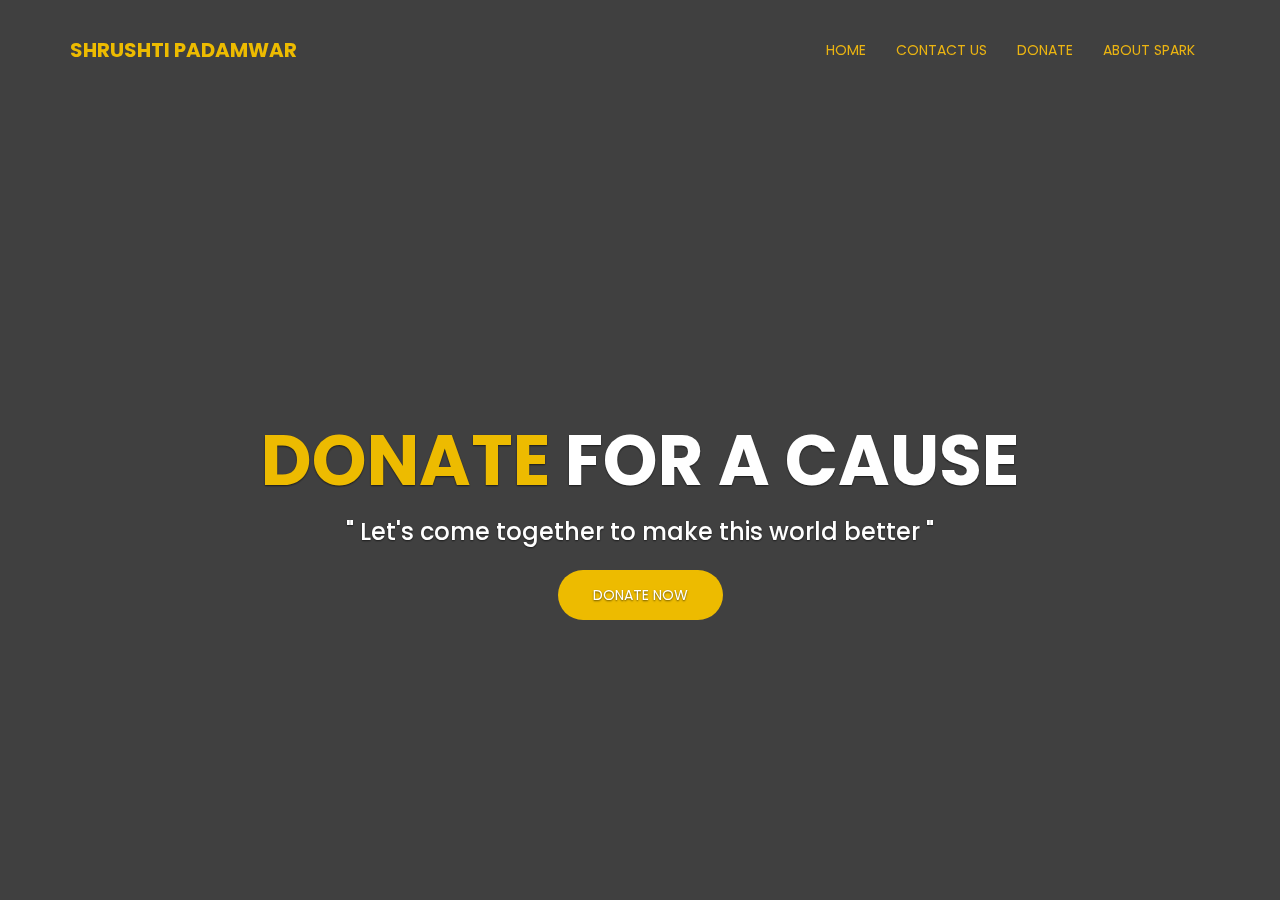
<file: index.html>
<!DOCTYPE html>
<html lang="en">
<head>
    <meta charset="utf-8">
    <meta http-equiv="X-UA-Compatible" content="IE=edge">
    <meta name="viewport" content="width=device-width, initial-scale=1">
    <title>payment gateway integration</title>
    <link href="https://fonts.googleapis.com/css2?family=Poppins:wght@300;400;500;600;700;900&display=swap" rel="stylesheet">
    <link href="https://cdnjs.cloudflare.com/ajax/libs/twitter-bootstrap/3.3.7/css/bootstrap.min.css" rel="stylesheet">
    <link href="https://cdnjs.cloudflare.com/ajax/libs/animate.css/3.6.2/animate.min.css" rel="stylesheet">
    <link rel="stylesheet" href="style.css">    

</head>
<body>

    <header>
        <nav class="navbar navbar-default navbar-fixed-top navbar-inverse">
            <div class="container">
                
                <div class="navbar-header">
                    <button type="button" class="navbar-toggle collapsed" data-toggle="collapse" data-target="#bs-example-navbar-collapse-1" aria-expanded="false">
                        <span class="sr-only">Toggle navigation</span>
                        <span class="icon-bar"></span>
                        <span class="icon-bar"></span>
                        <span class="icon-bar"></span>
                    </button>
                    <a class="navbar-brand" href="#">SHRUSHTI PADAMWAR</a>
                </div>

             
                <div class="collapse navbar-collapse" id="bs-example-navbar-collapse-1">

                    <ul class="nav navbar-nav navbar-right">
                        <li><a href="index.html">Home</a></li>
                       
                        <li><a href="contact.html">contact Us</a></li>
                        <li><a href="about.html">Donate</a></li>
                        <li><a href="https://www.thesparksfoundationsingapore.org/">About spark</a></li>
                       
                    </ul>
                </div>
            </div>
        </nav>


        
            

            <div class="carousel-inner" role="listbox">
                <div class="item active">
                    
                <div class="item">
                    <div class="banner" style="background-image: linear-gradient(rgba(0,0,0,0.75),rgba(0,0,0,0.75)), url('https://t4.ftcdn.net/jpg/02/67/58/75/360_F_267587521_Da750a8myREMbgk1Fuoazrn4qZEJpCdt.jpg')"></div>
                    <div class="carousel-caption">
                        <h2 class="animated zoomIn" style="animation-delay: 1s"><span>Donate </span>For a cause</h2>
                        <h3 class="animated fadeInLeft" style="animation-delay: 2s">" Let's come together to make this world better "</h3>
                        <p class="animated bounceInRight" style="animation-delay: 3s"><a href="donate.html">donate now</a></p>
                    </div>
                </div>

            </div>

           
        </div>

    </header>

    <script src="https://cdnjs.cloudflare.com/ajax/libs/jquery/3.5.1/jquery.min.js"></script>
    <script src="https://cdnjs.cloudflare.com/ajax/libs/twitter-bootstrap/3.3.7/js/bootstrap.min.js"></script>
</body>
</html>
</file>
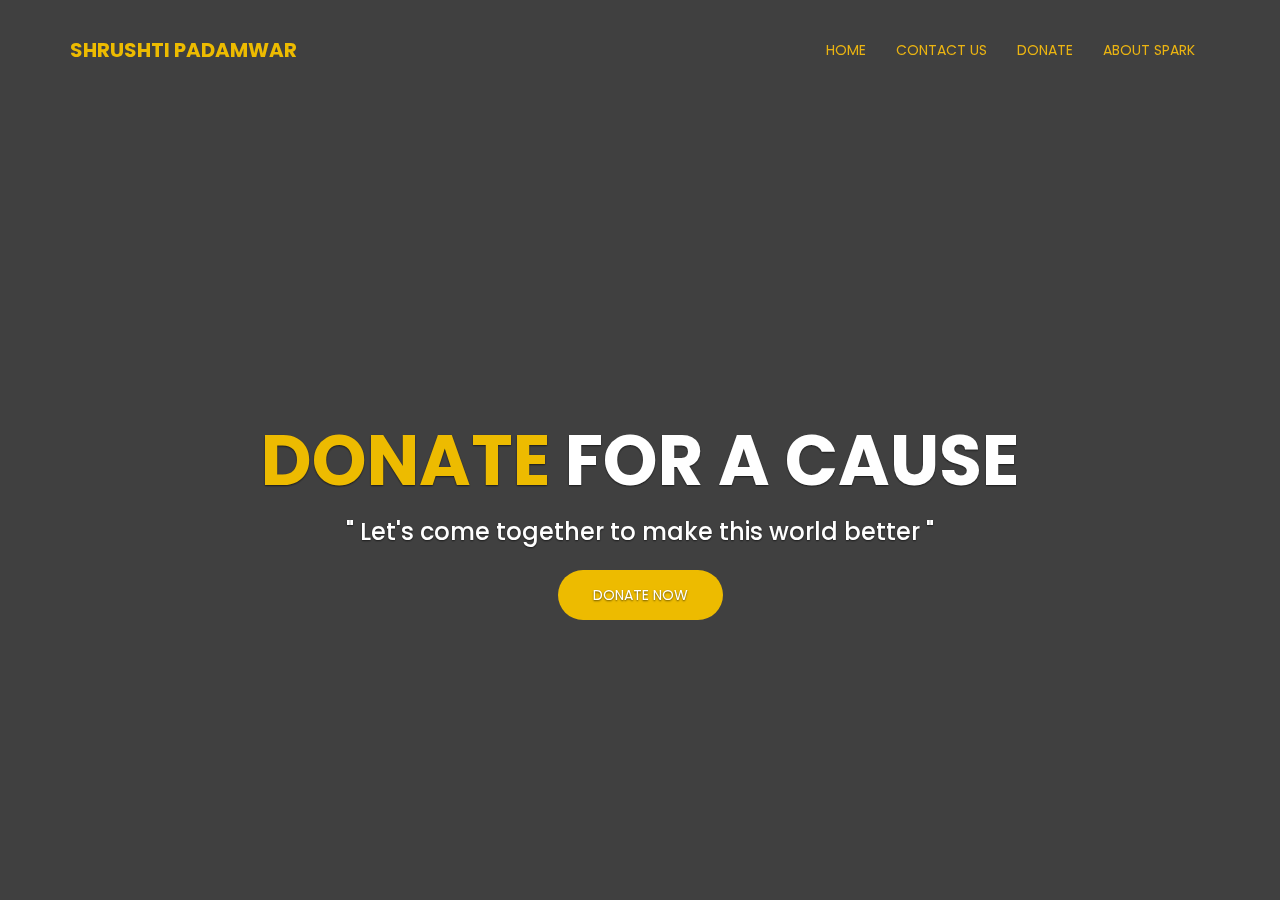
<file: The spark Foundation/index.html>
<!DOCTYPE html>
<html lang="en">
<head>
    <meta charset="utf-8">
    <meta http-equiv="X-UA-Compatible" content="IE=edge">
    <meta name="viewport" content="width=device-width, initial-scale=1">
    <title>Responsive Homepage design with Bootstrap and Animate css</title>
    <link href="https://fonts.googleapis.com/css2?family=Poppins:wght@300;400;500;600;700;900&display=swap" rel="stylesheet">
    <link href="https://cdnjs.cloudflare.com/ajax/libs/twitter-bootstrap/3.3.7/css/bootstrap.min.css" rel="stylesheet">
    <link href="https://cdnjs.cloudflare.com/ajax/libs/animate.css/3.6.2/animate.min.css" rel="stylesheet">
    <link rel="stylesheet" href="style.css">    

</head>
<body>

    <header>
        <nav class="navbar navbar-default navbar-fixed-top navbar-inverse">
            <div class="container">
                
                <div class="navbar-header">
                    <button type="button" class="navbar-toggle collapsed" data-toggle="collapse" data-target="#bs-example-navbar-collapse-1" aria-expanded="false">
                        <span class="sr-only">Toggle navigation</span>
                        <span class="icon-bar"></span>
                        <span class="icon-bar"></span>
                        <span class="icon-bar"></span>
                    </button>
                    <a class="navbar-brand" href="#">SHRUSHTI PADAMWAR</a>
                </div>

             
                <div class="collapse navbar-collapse" id="bs-example-navbar-collapse-1">

                    <ul class="nav navbar-nav navbar-right">
                        <li><a href="index.html">Home</a></li>
                       
                        <li><a href="contact.html">contact Us</a></li>
                        <li><a href="about.html">Donate</a></li>
                        <li><a href="https://www.thesparksfoundationsingapore.org/">About spark</a></li>
                       
                    </ul>
                </div>
            </div>
        </nav>


        
            

            <div class="carousel-inner" role="listbox">
                <div class="item active">
                    
                <div class="item">
                    <div class="banner" style="background-image: linear-gradient(rgba(0,0,0,0.75),rgba(0,0,0,0.75)), url('https://t4.ftcdn.net/jpg/02/67/58/75/360_F_267587521_Da750a8myREMbgk1Fuoazrn4qZEJpCdt.jpg')"></div>
                    <div class="carousel-caption">
                        <h2 class="animated zoomIn" style="animation-delay: 1s"><span>Donate </span>For a cause</h2>
                        <h3 class="animated fadeInLeft" style="animation-delay: 2s">" Let's come together to make this world better "</h3>
                        <p class="animated bounceInRight" style="animation-delay: 3s"><a href="donate.html">donate now</a></p>
                    </div>
                </div>

            </div>

           
        </div>

    </header>

    <script src="https://cdnjs.cloudflare.com/ajax/libs/jquery/3.5.1/jquery.min.js"></script>
    <script src="https://cdnjs.cloudflare.com/ajax/libs/twitter-bootstrap/3.3.7/js/bootstrap.min.js"></script>
</body>
</html>
</file>
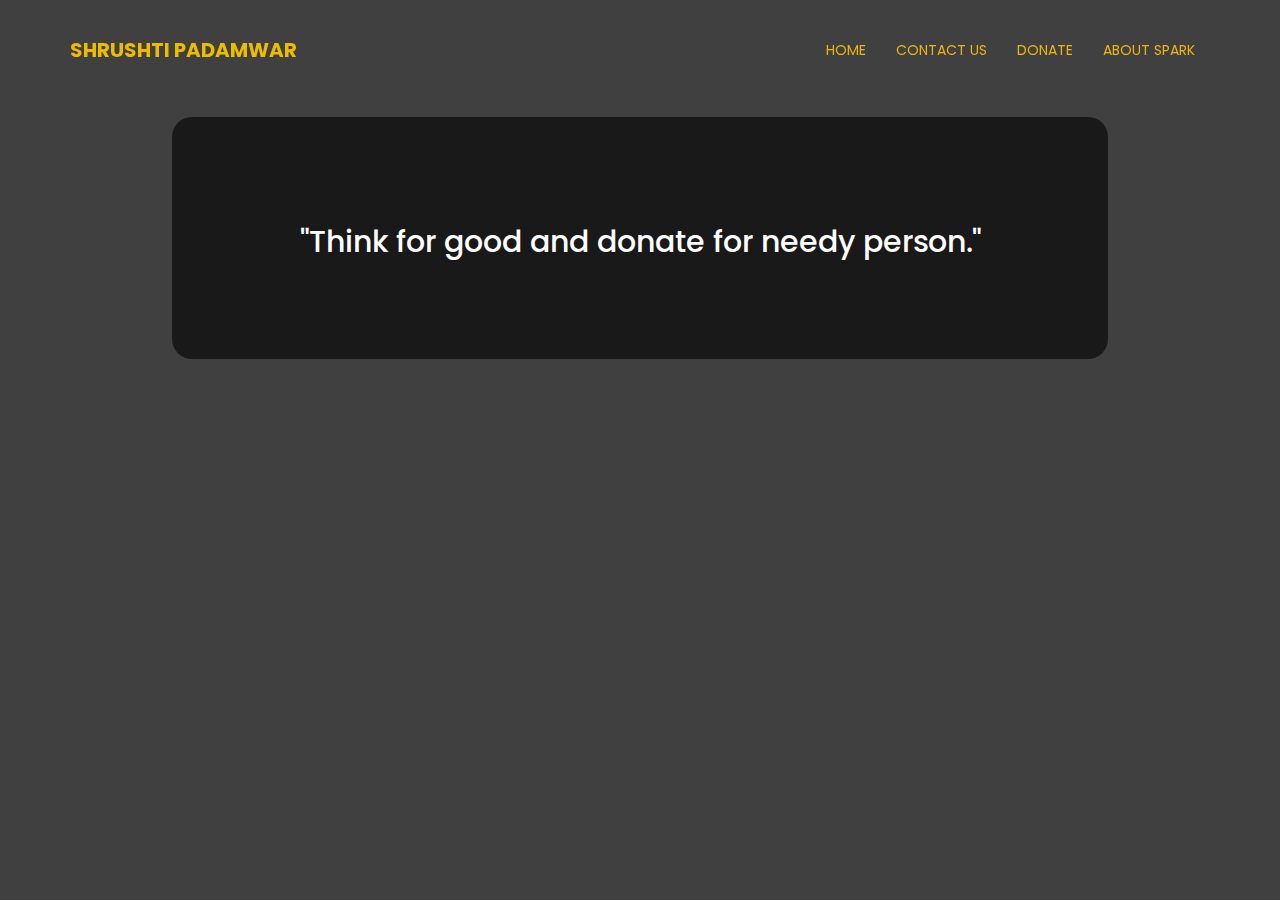
<file: donate.html>
<!DOCTYPE html>

<html lang="en">
<head>
    <meta charset="utf-8">
    <meta http-equiv="X-UA-Compatible" content="IE=edge">
    <meta name="viewport" content="width=device-width, initial-scale=1">
    <title>payment gateway integration</title>
    <link href="https://fonts.googleapis.com/css2?family=Poppins:wght@300;400;500;600;700;900&display=swap" rel="stylesheet">
    <link href="https://cdnjs.cloudflare.com/ajax/libs/twitter-bootstrap/3.3.7/css/bootstrap.min.css" rel="stylesheet">
    <link href="https://cdnjs.cloudflare.com/ajax/libs/animate.css/3.6.2/animate.min.css" rel="stylesheet">
    <link rel="stylesheet" href="style.css">    

</head>
<body>

    <header>
        <div class="banner" style="background-image: linear-gradient(rgba(0,0,0,0.75),rgba(0,0,0,0.75)), url('https://t4.ftcdn.net/jpg/02/67/58/75/360_F_267587521_Da750a8myREMbgk1Fuoazrn4qZEJpCdt.jpg')">
                    
        <nav class="navbar navbar-default navbar-fixed-top navbar-inverse">
            <div class="container">
                
                <div class="navbar-header">
                    <button type="button" class="navbar-toggle collapsed" data-toggle="collapse" data-target="#bs-example-navbar-collapse-1" aria-expanded="false">
                        <span class="sr-only">Toggle navigation</span>
                        <span class="icon-bar"></span>
                        <span class="icon-bar"></span>
                        <span class="icon-bar"></span>
                    </button>
                    <a class="navbar-brand" href="#">SHRUSHTI PADAMWAR</a>
                </div>

                <div class="collapse navbar-collapse" id="bs-example-navbar-collapse-1">

                    <ul class="nav navbar-nav navbar-right">
                        <li><a href="index.html">Home</a></li>
                       
                        <li><a href="contact.html">contact us</a></li>
                        <li><a href="about.html">Donate</a></li>
                        <li><a href="https://www.thesparksfoundationsingapore.org/">About spark</a></li>
                       
                    </ul>
                </div>
            </div>
        </nav>


       
        <div class="container">
            <div class="row">
                <div class="donatebox">
                    <i class="fas fa-user" style="font-size: 380%; text-align: center;"></i>
                    <br>
                    <h2>"Think for good and donate for needy person."</h2>
                    <br>
                    <br>
                   
                    <form><form><script src="https://checkout.razorpay.com/v1/payment-button.js" data-payment_button_id="pl_HBqHBFEtLCexZ4" async> </script> </form></form>
                <br>
                <br>
                </div>
            </div>
        </div>
    </div>

    </header>

    <script src="https://cdnjs.cloudflare.com/ajax/libs/jquery/3.5.1/jquery.min.js"></script>
    <script src="https://cdnjs.cloudflare.com/ajax/libs/twitter-bootstrap/3.3.7/js/bootstrap.min.js"></script>
</body>
</html>
</file>
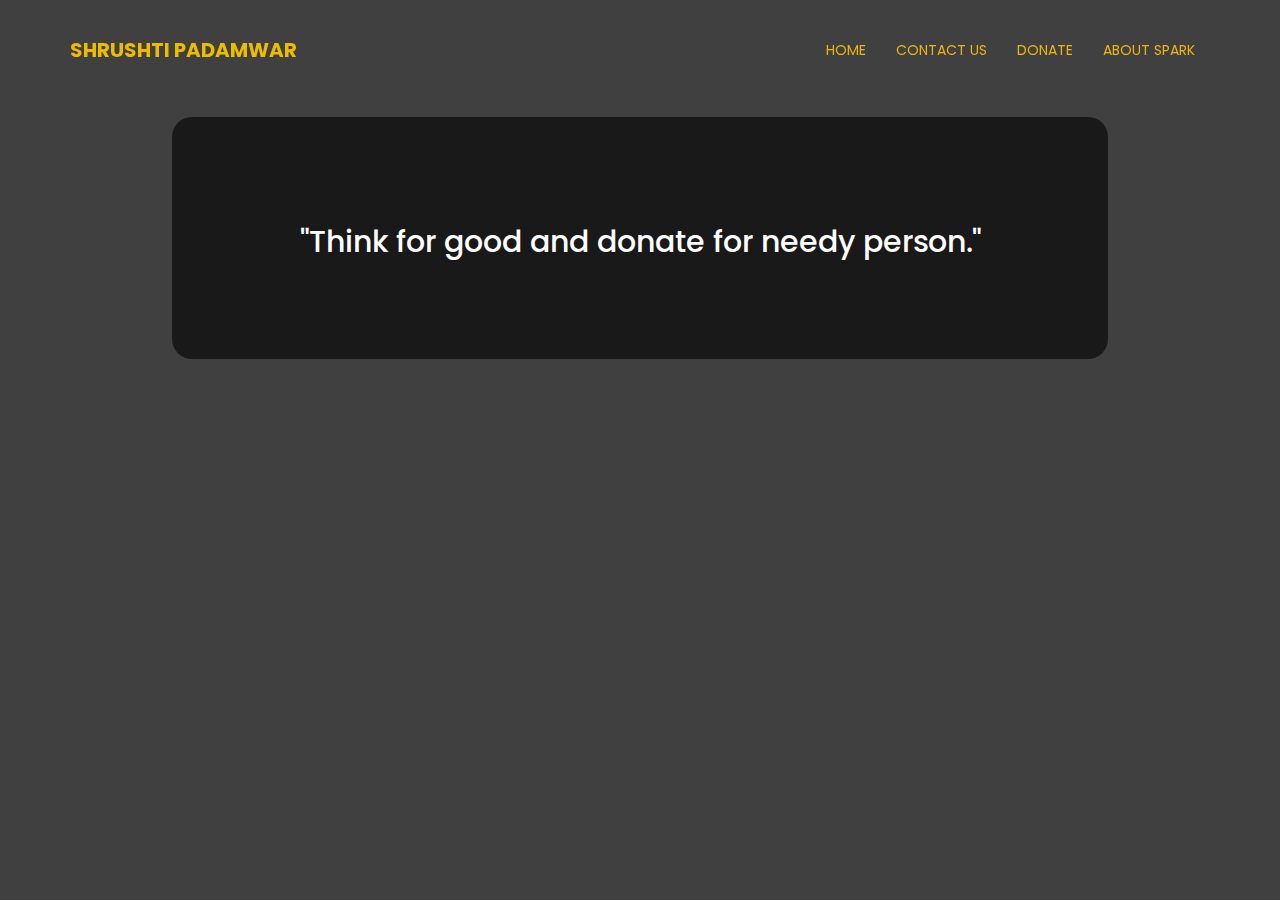
<file: The spark Foundation/donate.html>
<!DOCTYPE html>

<html lang="en">
<head>
    <meta charset="utf-8">
    <meta http-equiv="X-UA-Compatible" content="IE=edge">
    <meta name="viewport" content="width=device-width, initial-scale=1">
    <title>Responsive Homepage design with Bootstrap and Animate css</title>
    <link href="https://fonts.googleapis.com/css2?family=Poppins:wght@300;400;500;600;700;900&display=swap" rel="stylesheet">
    <link href="https://cdnjs.cloudflare.com/ajax/libs/twitter-bootstrap/3.3.7/css/bootstrap.min.css" rel="stylesheet">
    <link href="https://cdnjs.cloudflare.com/ajax/libs/animate.css/3.6.2/animate.min.css" rel="stylesheet">
    <link rel="stylesheet" href="style.css">    

</head>
<body>

    <header>
        <div class="banner" style="background-image: linear-gradient(rgba(0,0,0,0.75),rgba(0,0,0,0.75)), url('https://t4.ftcdn.net/jpg/02/67/58/75/360_F_267587521_Da750a8myREMbgk1Fuoazrn4qZEJpCdt.jpg')">
                    
        <nav class="navbar navbar-default navbar-fixed-top navbar-inverse">
            <div class="container">
                
                <div class="navbar-header">
                    <button type="button" class="navbar-toggle collapsed" data-toggle="collapse" data-target="#bs-example-navbar-collapse-1" aria-expanded="false">
                        <span class="sr-only">Toggle navigation</span>
                        <span class="icon-bar"></span>
                        <span class="icon-bar"></span>
                        <span class="icon-bar"></span>
                    </button>
                    <a class="navbar-brand" href="#">SHRUSHTI PADAMWAR</a>
                </div>

                <div class="collapse navbar-collapse" id="bs-example-navbar-collapse-1">

                    <ul class="nav navbar-nav navbar-right">
                        <li><a href="index.html">Home</a></li>
                       
                        <li><a href="contact.html">contact us</a></li>
                        <li><a href="about.html">Donate</a></li>
                        <li><a href="https://www.thesparksfoundationsingapore.org/">About spark</a></li>
                       
                    </ul>
                </div>
            </div>
        </nav>


       
        <div class="container">
            <div class="row">
                <div class="donatebox">
                    <i class="fas fa-user" style="font-size: 380%; text-align: center;"></i>
                    <br>
                    <h2>"Think for good and donate for needy person."</h2>
                    <br>
                    <br>
                   
                    <form><form><script src="https://checkout.razorpay.com/v1/payment-button.js" data-payment_button_id="pl_HBqHBFEtLCexZ4" async> </script> </form></form>
                <br>
                <br>
                </div>
            </div>
        </div>
    </div>

    </header>

    <script src="https://cdnjs.cloudflare.com/ajax/libs/jquery/3.5.1/jquery.min.js"></script>
    <script src="https://cdnjs.cloudflare.com/ajax/libs/twitter-bootstrap/3.3.7/js/bootstrap.min.js"></script>
</body>
</html>
</file>
<file: style.css>
body {
	font-family: 'Poppins', sans-serif;
    }
header .carousel-inner .item {
	height: 100vh;
}
.navbar-inverse {
	background-color: transparent;
	border-color: transparent;
}
.navbar-inverse .navbar-brand {
	color: #EDBB00;
	font-size: 20px;
	padding: 40px 15px;
	font-weight: 700;
}
.nav.navbar-nav.navbar-right {
	margin: 25px 0;
}
.navbar-inverse .navbar-nav>li>a {
	color:#ebb411;
	text-transform: uppercase;
    cursor: pointer;
    border-radius: 0px;
    padding: auto;
 
}
.navbar-inverse .navbar-nav>li>a :hover{
	color:#EDBB00;
	text-transform: uppercase;
    cursor: pointer;
    border-radius: 0px;
    padding: auto;}




.banner {
	-webkit-background-size: cover;
	background-size: cover;
	background-position: center center;
	background-repeat: no-repeat;
	height: 100vh;
}
.carousel-caption {
	padding-bottom: 250px;
	font-family: poppins;
}
.carousel-caption h2 {
	font-size: 70px;
	text-transform: uppercase;
	font-weight: bold;
}
.carousel-caption h2 span {
	color: #EDBB00;
}
.carousel-caption a {
	background: #EDBB00;
    cursor: pointer;
	padding: 15px 35px;
	display: inline-block;
	margin-top: 15px;
	color: #fff;
	text-transform: uppercase;
	border-radius: 25px;
}

.row1 a {
	background: #EDBB00;
    cursor: pointer;
	padding: 15px 35px;
	display: inline-block;
	margin-top: 15px;
	color: #fff;
	text-transform: uppercase;
	border-radius: 25px;
}
/*responsive css*/

@media only screen and (min-width: 768px) and (max-width: 991px) {
	.carousel-caption {
		padding-bottom: 350px;
	}
	.carousel-caption h2 {
		font-size: 70px;
	}
}
@media only screen and (max-width: 767px) {
	.navbar-inverse .navbar-brand {
		font-size: 20px;
		padding: 20px 15px;
	}
	.navbar-collapse {
		background: rgba(0, 0, 0, 0.5);
	}
	.carousel-caption {
		padding-bottom: 120px;
	}
	.carousel-caption h2 {
		font-size: 30px;
	}
	.carousel-caption h3 {
		font-size: 22px;
	}
	.carousel-caption a {
		padding: 10px 25px;
	}
}

/*donate*/
.donatebox
{
  background-color: rgb(0,0,0,0.6);
  border-radius: 20px;
  padding: 1%;
  text-align: center;
  color: #fff;
  margin: 10%;
  background-image:  no-repeat;
}
.donatebox h1
{
  text-align: center;
  font-size: 200%;
}
.donatebox .fa-user
{
  margin-bottom: 3px;
}





/*//////////////////////////////////////////////////////////////////
  [ Contact ]*/
  
  
  .container-contact100 {
    width: 100%;  
    min-height: 100vh;
    display: -webkit-box;
    display: -webkit-flex;
    display: -moz-box;
    display: -ms-flexbox;
    display: flex;
    flex-wrap: wrap;
    justify-content: center;
    align-items: center;
    
  }
  
  .wrap-contact100 {
    width: 85%;
    height: 80vh;
   
    padding-top: 0vh;;
   
    background: rgb(0,0,0,0.6);
    border-radius: 5px;
    overflow: hidden;
  
    display: -webkit-box;
    display: -webkit-flex;
    display: -moz-box;
    display: -ms-flexbox;
    display: flex;
    flex-wrap: wrap;
    justify-content: space-between;
    padding: 110px 130px 157px 148px;
  }
  
  /*------------------------------------------------------------------*/
  .contact100-pic {
    width: 370px;
    padding-top: 55px;
  }
  
  .contact100-pic img {
    max-width: 100%;
  }
  
  
  /*------------------------------------------------------------------*/
  .contact100-form {
    width: 390px;
  }
  
  .contact100-form-title {
    display: block;
    font-family: Montserrat-ExtraBold;
    font-size: 24px;
    color: #fff;
    line-height: 1.2;
    text-align: left;
    padding-bottom: 36px;
  }
  
  input.input100 {
    height: 50px;
    border-radius: 25px;
    padding: 0 30px 0 50px;
  }
  
  input.input100[name="email"] {
    padding: 0 30px 0 54px;
  }
  
  textarea.input100 {
    min-height: 150px;
    border-radius: 25px;
    padding: 14px 30px;
  }
  
  /*---------------------------------------------*/
  .wrap-input100 {
    position: relative;
    width: 100%;
    z-index: 1;
    margin-bottom: 10px;
  }
  
  .input100 {
    display: block;
    width: 100%;
    background: #e6e6e6;
    font-family: Montserrat-Bold;
    font-size: 15px;
    line-height: 1.5;
    color: #666666;
  }
  
  
  /*------------------------------------------------------------------
  [ Focus ]*/
  .focus-input100 {
    display: block;
    position: absolute;
    border-radius: 25px;
    bottom: 0;
    left: 0;
    z-index: -1;
    width: 100%;
    height: 100%;
    box-shadow: 0px 0px 0px 0px;
    color:  #EDBB00;
  }
  
  .input100:focus + .focus-input100 {
    -webkit-animation: anim-shadow 0.5s ease-in-out forwards;
    animation: anim-shadow 0.5s ease-in-out forwards;
  }
  
  @-webkit-keyframes anim-shadow {
    to {
      box-shadow: 0px 0px 60px 20px;
      opacity: 0;
    }
  }
  
  @keyframes anim-shadow {
    to {
      box-shadow: 0px 0px 60px 20px;
      opacity: 0;
    }
  }
  
  .symbol-input100 {
    display: -webkit-box;
    display: -webkit-flex;
    display: -moz-box;
    display: -ms-flexbox;
    display: flex;
    align-items: center;
    position: absolute;
    border-radius: 25px;
    bottom: 0;
    left: 0;
    width: 100%;
    height: 80%;
    padding-left: 30px;
    pointer-events: none;
    color: #aaaaaa;
    font-size: 15px;
  
    -webkit-transition: all 0.4s;
    -o-transition: all 0.4s;
    -moz-transition: all 0.4s;
    transition: all 0.4s;
  }
  
  .input100:focus + .focus-input100 + .symbol-input100 {
    color: #EDBB00;
    padding-left: 22px;
  }
  
  /*------------------------------------------------------------------
  [ Button ]*/
  .container-contact100-form-btn {
    width: 100%;
    display: -webkit-box;
    display: -webkit-flex;
    display: -moz-box;
    display: -ms-flexbox;
    display: flex;
    flex-wrap: wrap;
    justify-content: center;
    padding-top: 20px;
  }
  
  .contact100-form-btn {
    width: 100%;
    height: 50px;
    border-radius: 25px;
    background: #EDBB00;
    font-family: Montserrat-Bold;
    font-size: 15px;
    line-height: 1.5;
    color: #fff;
    display: -webkit-box;
    display: -webkit-flex;
    display: -moz-box;
    display: -ms-flexbox;
    display: flex;
    justify-content: center;
    align-items: center;
    padding: 0 25px;
  
    -webkit-transition: all 0.4s;
    -o-transition: all 0.4s;
    -moz-transition: all 0.4s;
    transition: all 0.4s;
  }
  
  .contact100-form-btn:hover {
    background: #333333;
  }
  
  /*------------------------------------------------------------------
  [ Responsive ]*/
  
  @media (max-width: 1200px) {
    .contact100-pic {
      width: 33.5%;
    }
  
    .contact100-form {
      width: 44%;
    }
  }
  
  @media (max-width: 992px) {
    .wrap-contact100 {
      padding: 90px 60px 107px 66px;
      padding-top: 0%;
      margin-top: 0%;
      
    }
  
    .contact100-pic {
      width: 35%;
    }
  
    .contact100-form {
      width: 55%;
    }
  }
  
  @media (max-width: 768px) {
    .wrap-contact100 {
      padding: 110px 80px 157px 80px;
    }
  
    .contact100-pic {
      display: none;
    }
  
    .contact100-form {
      width: 100%;
    }
  }
  
  @media (max-width: 576px) {
    .wrap-contact100 {
      padding: 110px 15px 157px 15px;
    }
  }
  
  
  /*------------------------------------------------------------------
  [ Alert validate ]*/
  
  .validate-input {
    position: relative;
  }
  
  .alert-validate::before {
    content: attr(data-validate);
    position: absolute;
    max-width: 70%;
    background-color: white;
    border: 1px solid #c80000;
    border-radius: 13px;
    padding: 4px 25px 4px 10px;
    top: 50%;
    -webkit-transform: translateY(-50%);
    -moz-transform: translateY(-50%);
    -ms-transform: translateY(-50%);
    -o-transform: translateY(-50%);
    transform: translateY(-50%);
    right: 8px;
    pointer-events: none;
  
    font-family: Montserrat-Medium;
    color: #c80000;
    font-size: 13px;
    line-height: 1.4;
    text-align: left;
  
    visibility: hidden;
    opacity: 0;
  
    -webkit-transition: opacity 0.4s;
    -o-transition: opacity 0.4s;
    -moz-transition: opacity 0.4s;
    transition: opacity 0.4s;
  }
  
  .alert-validate::after {
    content: "\f06a";
    font-family: FontAwesome;
    display: block;
    position: absolute;
    color: #c80000;
    font-size: 15px;
    top: 50%;
    -webkit-transform: translateY(-50%);
    -moz-transform: translateY(-50%);
    -ms-transform: translateY(-50%);
    -o-transform: translateY(-50%);
    transform: translateY(-50%);
    right: 13px;
  }
  
  .alert-validate:hover:before {
    visibility: visible;
    opacity: 1;
  }
  
  @media (max-width: 992px) {
    .alert-validate::before {
      visibility: visible;
      opacity: 1;
    }
  }
</file>
<file: The spark Foundation/style.css>
body {
	font-family: 'Poppins', sans-serif;
    }
header .carousel-inner .item {
	height: 100vh;
}
.navbar-inverse {
	background-color: transparent;
	border-color: transparent;
}
.navbar-inverse .navbar-brand {
	color: #EDBB00;
	font-size: 20px;
	padding: 40px 15px;
	font-weight: 700;
}
.nav.navbar-nav.navbar-right {
	margin: 25px 0;
}
.navbar-inverse .navbar-nav>li>a {
	color:#ebb411;
	text-transform: uppercase;
    cursor: pointer;
    border-radius: 0px;
    padding: auto;
 
}
.navbar-inverse .navbar-nav>li>a :hover{
	color:#EDBB00;
	text-transform: uppercase;
    cursor: pointer;
    border-radius: 0px;
    padding: auto;}




.banner {
	-webkit-background-size: cover;
	background-size: cover;
	background-position: center center;
	background-repeat: no-repeat;
	height: 100vh;
}
.carousel-caption {
	padding-bottom: 250px;
	font-family: poppins;
}
.carousel-caption h2 {
	font-size: 70px;
	text-transform: uppercase;
	font-weight: bold;
}
.carousel-caption h2 span {
	color: #EDBB00;
}
.carousel-caption a {
	background: #EDBB00;
    cursor: pointer;
	padding: 15px 35px;
	display: inline-block;
	margin-top: 15px;
	color: #fff;
	text-transform: uppercase;
	border-radius: 25px;
}

.row1 a {
	background: #EDBB00;
    cursor: pointer;
	padding: 15px 35px;
	display: inline-block;
	margin-top: 15px;
	color: #fff;
	text-transform: uppercase;
	border-radius: 25px;
}
/*responsive css*/

@media only screen and (min-width: 768px) and (max-width: 991px) {
	.carousel-caption {
		padding-bottom: 350px;
	}
	.carousel-caption h2 {
		font-size: 70px;
	}
}
@media only screen and (max-width: 767px) {
	.navbar-inverse .navbar-brand {
		font-size: 20px;
		padding: 20px 15px;
	}
	.navbar-collapse {
		background: rgba(0, 0, 0, 0.5);
	}
	.carousel-caption {
		padding-bottom: 120px;
	}
	.carousel-caption h2 {
		font-size: 30px;
	}
	.carousel-caption h3 {
		font-size: 22px;
	}
	.carousel-caption a {
		padding: 10px 25px;
	}
}

/*donate*/
.donatebox
{
  background-color: rgb(0,0,0,0.6);
  border-radius: 20px;
  padding: 1%;
  text-align: center;
  color: #fff;
  margin: 10%;
  background-image:  no-repeat;
}
.donatebox h1
{
  text-align: center;
  font-size: 200%;
}
.donatebox .fa-user
{
  margin-bottom: 3px;
}





/*//////////////////////////////////////////////////////////////////
  [ Contact ]*/
  
  
  .container-contact100 {
    width: 100%;  
    min-height: 100vh;
    display: -webkit-box;
    display: -webkit-flex;
    display: -moz-box;
    display: -ms-flexbox;
    display: flex;
    flex-wrap: wrap;
    justify-content: center;
    align-items: center;
    
  }
  
  .wrap-contact100 {
    width: 85%;
    height: 80vh;
   
    padding-top: 0vh;;
   
    background: rgb(0,0,0,0.6);
    border-radius: 5px;
    overflow: hidden;
  
    display: -webkit-box;
    display: -webkit-flex;
    display: -moz-box;
    display: -ms-flexbox;
    display: flex;
    flex-wrap: wrap;
    justify-content: space-between;
    padding: 110px 130px 157px 148px;
  }
  
  /*------------------------------------------------------------------*/
  .contact100-pic {
    width: 370px;
    padding-top: 55px;
  }
  
  .contact100-pic img {
    max-width: 100%;
  }
  
  
  /*------------------------------------------------------------------*/
  .contact100-form {
    width: 390px;
  }
  
  .contact100-form-title {
    display: block;
    font-family: Montserrat-ExtraBold;
    font-size: 24px;
    color: #fff;
    line-height: 1.2;
    text-align: left;
    padding-bottom: 36px;
  }
  
  input.input100 {
    height: 50px;
    border-radius: 25px;
    padding: 0 30px 0 50px;
  }
  
  input.input100[name="email"] {
    padding: 0 30px 0 54px;
  }
  
  textarea.input100 {
    min-height: 150px;
    border-radius: 25px;
    padding: 14px 30px;
  }
  
  /*---------------------------------------------*/
  .wrap-input100 {
    position: relative;
    width: 100%;
    z-index: 1;
    margin-bottom: 10px;
  }
  
  .input100 {
    display: block;
    width: 100%;
    background: #e6e6e6;
    font-family: Montserrat-Bold;
    font-size: 15px;
    line-height: 1.5;
    color: #666666;
  }
  
  
  /*------------------------------------------------------------------
  [ Focus ]*/
  .focus-input100 {
    display: block;
    position: absolute;
    border-radius: 25px;
    bottom: 0;
    left: 0;
    z-index: -1;
    width: 100%;
    height: 100%;
    box-shadow: 0px 0px 0px 0px;
    color:  #EDBB00;
  }
  
  .input100:focus + .focus-input100 {
    -webkit-animation: anim-shadow 0.5s ease-in-out forwards;
    animation: anim-shadow 0.5s ease-in-out forwards;
  }
  
  @-webkit-keyframes anim-shadow {
    to {
      box-shadow: 0px 0px 60px 20px;
      opacity: 0;
    }
  }
  
  @keyframes anim-shadow {
    to {
      box-shadow: 0px 0px 60px 20px;
      opacity: 0;
    }
  }
  
  .symbol-input100 {
    display: -webkit-box;
    display: -webkit-flex;
    display: -moz-box;
    display: -ms-flexbox;
    display: flex;
    align-items: center;
    position: absolute;
    border-radius: 25px;
    bottom: 0;
    left: 0;
    width: 100%;
    height: 80%;
    padding-left: 30px;
    pointer-events: none;
    color: #aaaaaa;
    font-size: 15px;
  
    -webkit-transition: all 0.4s;
    -o-transition: all 0.4s;
    -moz-transition: all 0.4s;
    transition: all 0.4s;
  }
  
  .input100:focus + .focus-input100 + .symbol-input100 {
    color: #EDBB00;
    padding-left: 22px;
  }
  
  /*------------------------------------------------------------------
  [ Button ]*/
  .container-contact100-form-btn {
    width: 100%;
    display: -webkit-box;
    display: -webkit-flex;
    display: -moz-box;
    display: -ms-flexbox;
    display: flex;
    flex-wrap: wrap;
    justify-content: center;
    padding-top: 20px;
  }
  
  .contact100-form-btn {
    width: 100%;
    height: 50px;
    border-radius: 25px;
    background: #EDBB00;
    font-family: Montserrat-Bold;
    font-size: 15px;
    line-height: 1.5;
    color: #fff;
    display: -webkit-box;
    display: -webkit-flex;
    display: -moz-box;
    display: -ms-flexbox;
    display: flex;
    justify-content: center;
    align-items: center;
    padding: 0 25px;
  
    -webkit-transition: all 0.4s;
    -o-transition: all 0.4s;
    -moz-transition: all 0.4s;
    transition: all 0.4s;
  }
  
  .contact100-form-btn:hover {
    background: #333333;
  }
  
  /*------------------------------------------------------------------
  [ Responsive ]*/
  
  @media (max-width: 1200px) {
    .contact100-pic {
      width: 33.5%;
    }
  
    .contact100-form {
      width: 44%;
    }
  }
  
  @media (max-width: 992px) {
    .wrap-contact100 {
      padding: 90px 60px 107px 66px;
      padding-top: 0%;
      margin-top: 0%;
      
    }
  
    .contact100-pic {
      width: 35%;
    }
  
    .contact100-form {
      width: 55%;
    }
  }
  
  @media (max-width: 768px) {
    .wrap-contact100 {
      padding: 110px 80px 157px 80px;
    }
  
    .contact100-pic {
      display: none;
    }
  
    .contact100-form {
      width: 100%;
    }
  }
  
  @media (max-width: 576px) {
    .wrap-contact100 {
      padding: 110px 15px 157px 15px;
    }
  }
  
  
  /*------------------------------------------------------------------
  [ Alert validate ]*/
  
  .validate-input {
    position: relative;
  }
  
  .alert-validate::before {
    content: attr(data-validate);
    position: absolute;
    max-width: 70%;
    background-color: white;
    border: 1px solid #c80000;
    border-radius: 13px;
    padding: 4px 25px 4px 10px;
    top: 50%;
    -webkit-transform: translateY(-50%);
    -moz-transform: translateY(-50%);
    -ms-transform: translateY(-50%);
    -o-transform: translateY(-50%);
    transform: translateY(-50%);
    right: 8px;
    pointer-events: none;
  
    font-family: Montserrat-Medium;
    color: #c80000;
    font-size: 13px;
    line-height: 1.4;
    text-align: left;
  
    visibility: hidden;
    opacity: 0;
  
    -webkit-transition: opacity 0.4s;
    -o-transition: opacity 0.4s;
    -moz-transition: opacity 0.4s;
    transition: opacity 0.4s;
  }
  
  .alert-validate::after {
    content: "\f06a";
    font-family: FontAwesome;
    display: block;
    position: absolute;
    color: #c80000;
    font-size: 15px;
    top: 50%;
    -webkit-transform: translateY(-50%);
    -moz-transform: translateY(-50%);
    -ms-transform: translateY(-50%);
    -o-transform: translateY(-50%);
    transform: translateY(-50%);
    right: 13px;
  }
  
  .alert-validate:hover:before {
    visibility: visible;
    opacity: 1;
  }
  
  @media (max-width: 992px) {
    .alert-validate::before {
      visibility: visible;
      opacity: 1;
    }
  }
</file>
